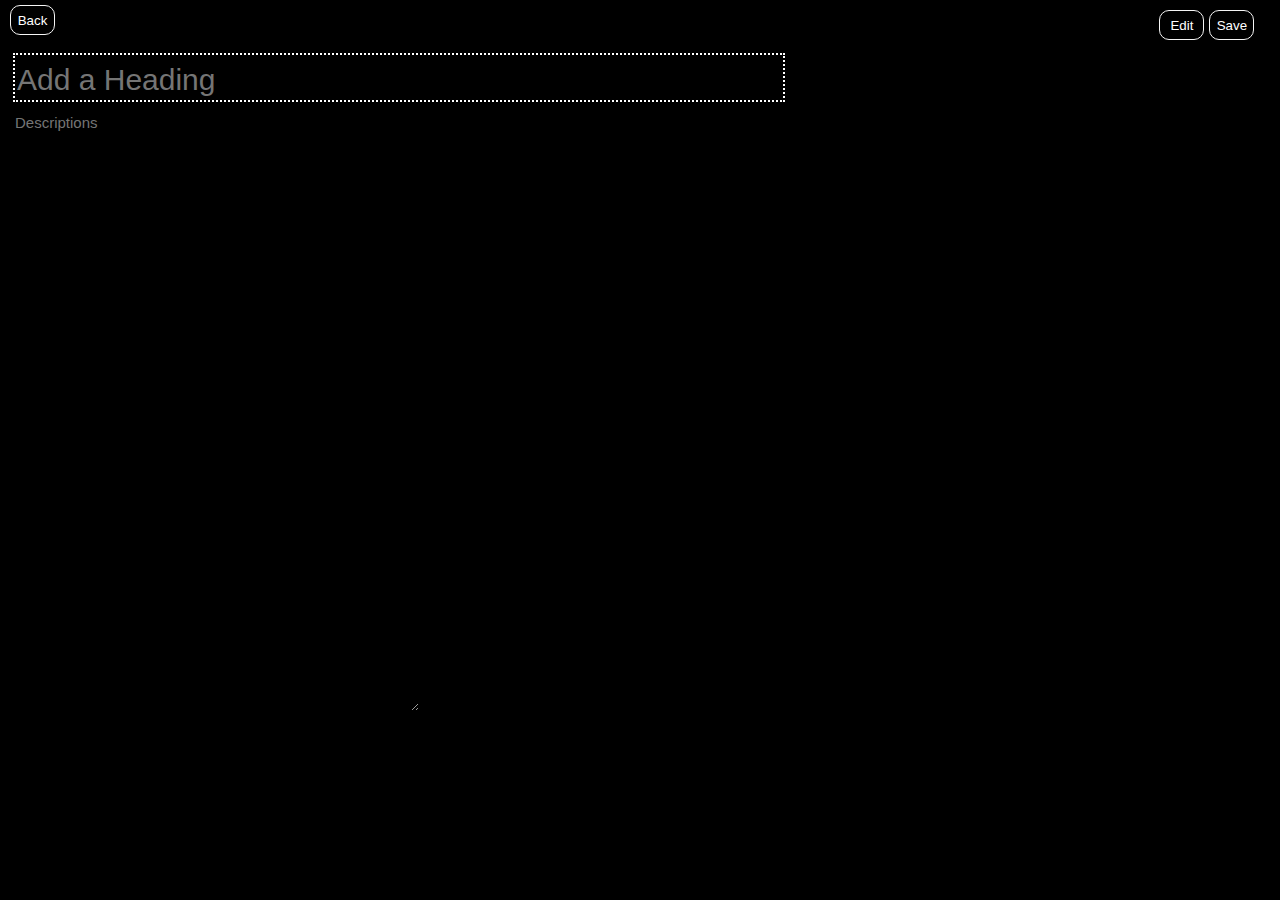
<file: index.html>
<!DOCTYPE html>
<html lang="en">
<head>
  <meta charset="UTF-8">
  <meta http-equiv="X-UA-Compatible" content="IE=Edge">
  <meta name="viewport" content="width=device-width, initial-scale=1">

  <title>HTML</title>
  
  <!-- HTML -->
  

  <!-- Custom Styles -->
  <link rel="stylesheet" href="style.css">
</head>

<body>
  <div class="container">
        <header>
            <div class="back">
                <button onclick="back()">Back</button>
            </div>
            
            <div class="save">
       <button onclick="edit()" id="edd">Edit</button>
       <button onclick="save()" id="ell">Save</button>
            </div>
        </header>
        
        <main>
           <div class="area">
    <input type="text" placeholder="Add a Heading" id="head">
    <textarea rows="35" cols="43" placeholder="Descriptions" id="text"></textarea>
            </div>
           
           <div class="clear">
    <button onclick="trash()" id="burn">Clear</button>
           </div>
        </main>
    </div>
    
    
  <script src="main.js"></script>
</body>
</html>
</file>
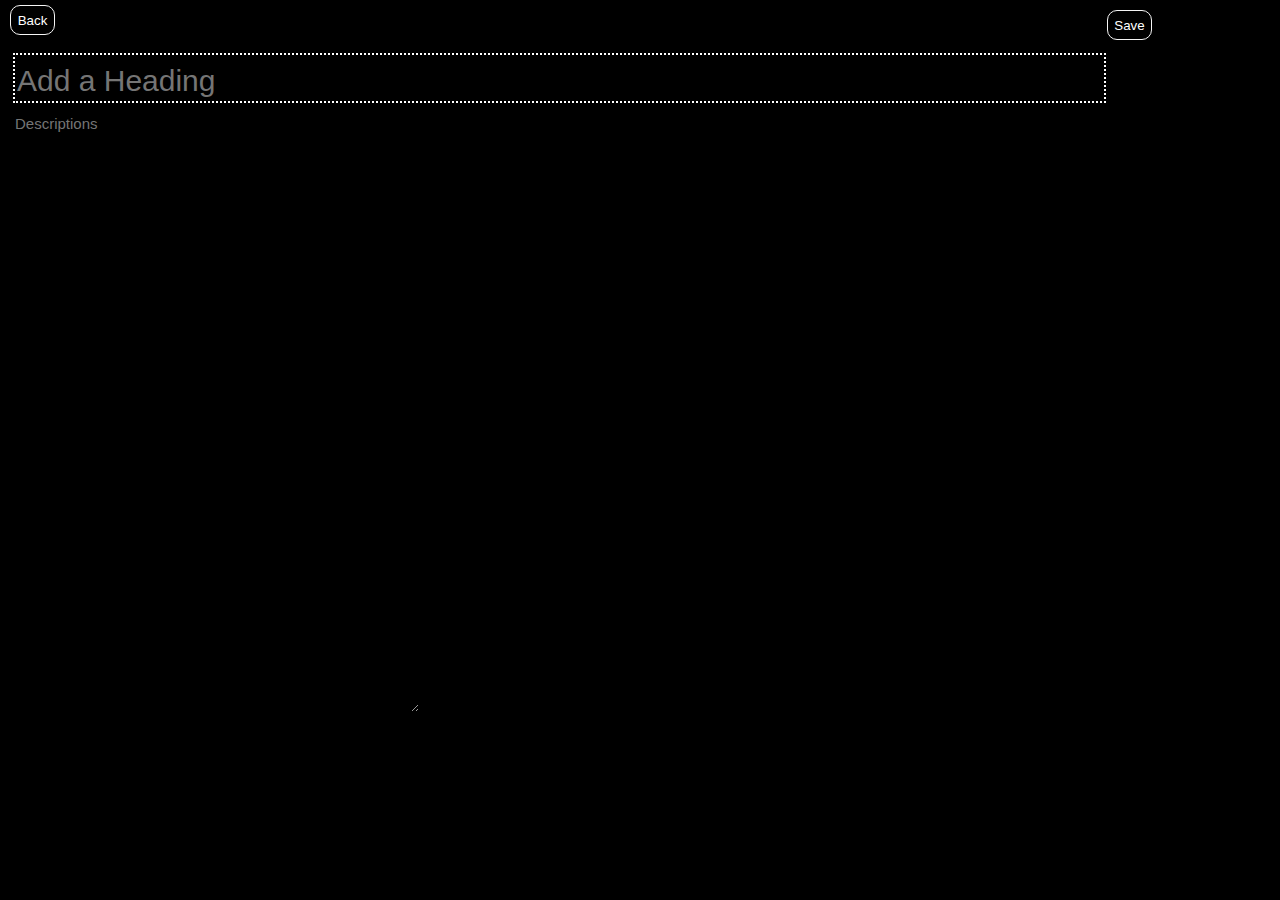
<file: text.html>
<!DOCTYPE html>
<html lang="en">
<head>
  <meta charset="UTF-8">
  <meta http-equiv="X-UA-Compatible" content="IE=Edge">
  <meta name="viewport" content="width=device-width, initial-scale=1">
  <title>HTML</title>
  <link rel="stylesheet" href="text.css">
</head>
<body>
  <div class="container">
        <header>
            <div class="back">
                <button onclick="back()">Back</button>
            </div>
            
            <div class="save">
       <button onclick="edit()" id="edd">Edit</button>
       <button onclick="save()" id="ell">Save</button>
            </div>
        </header>
        
        <main>
           <div class="area">
    <input type="text" placeholder="Add a Heading" id="head">
    <textarea rows="35" cols="43" placeholder="Descriptions" id="text"></textarea>
            </div>
           
           <div class="clear">
    <button onclick="trash()" id="burn">Clear</button>
           </div>
        </main>
    </div>
    
    
  <script src="text.js"></script>
</body>
</html>
</file>
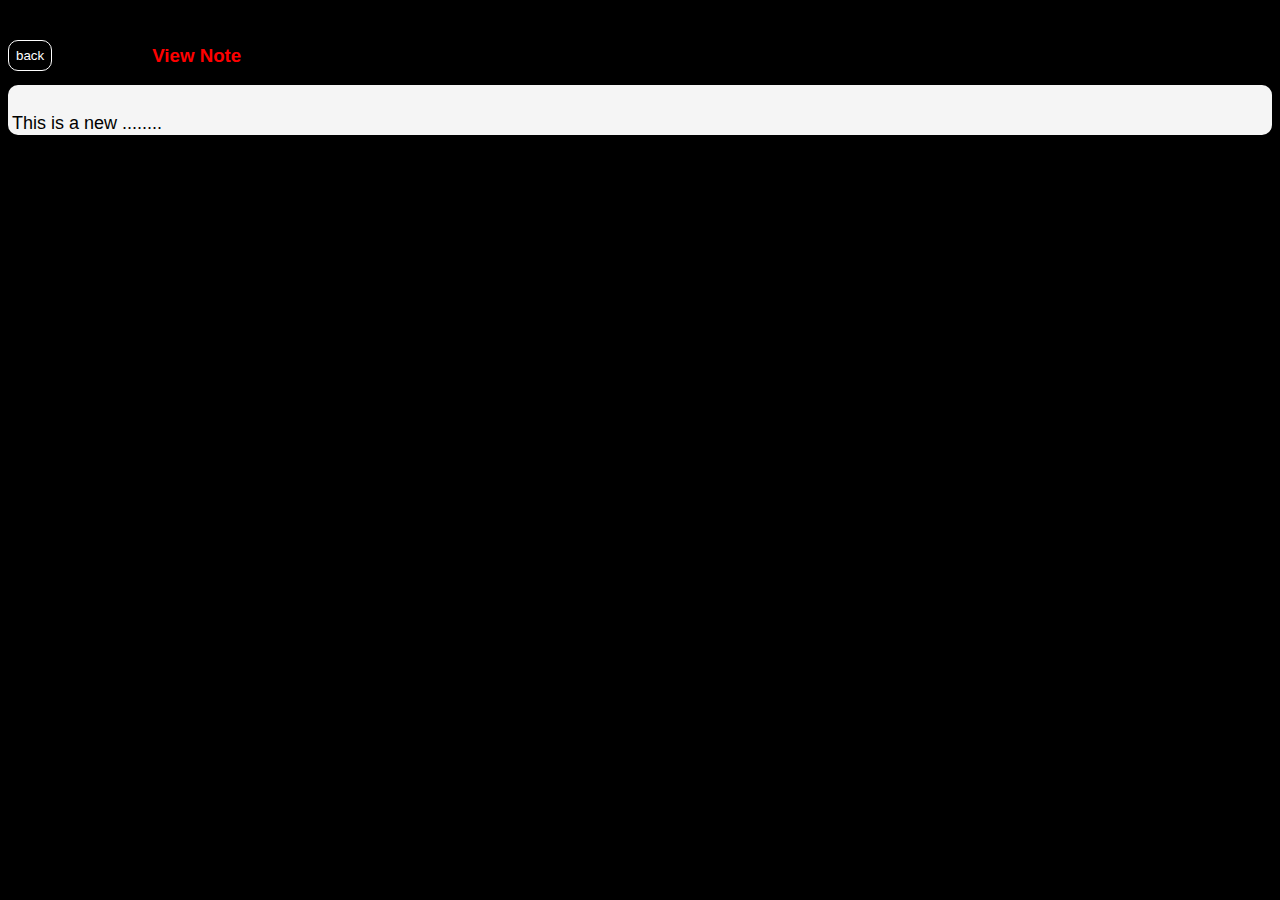
<file: view.html>
<!DOCTYPE html>
<html>

<head>
  <meta charset="UTF-8">
  <meta name="viewport" content="width=device-width, initial-scale=1">
  <title></title>
  <<link rel="stylesheet" href="view.css">
</head>
<body>
  
  <div class="box">
        <div class="hell">
            <button>back</button>
            <h3>View Note</h3>
            
        </div>
        
     <div class="notes">
     <button onclick="addnew()">
         <h5 id="newHead"></h5>
         <p id="newText">This is a new ........</p>
     </button>
   </div> 
   
   
     
   
   
    </div>
    
    <script src="view.js">
    </script>
</body>
</html>
</file>
<file: style.css>
body {
    background: black;
    color: white;
    height: 100%;
    width: 100%;
}
header{
    display: flex;
    justify-content: space-between;
    padding: 5px;
    position: fixed;
    z-index:1000;
    width: 98%;
    top: 0;
    left: 0;
    height: 30px;
    background: black;
    margin-left: 5px;  
}
.save{
    margin-right:10px;
}
button{
    height: 30px;
    width: 45px;
    border:1px solid whitesmoke;
    outline:none;
    border-radius: 10px;
    background: transparent;
    color:white;
}
main{
   
    height: 90%;
    display:grid;
    position: absolute;
    margin-top:40px;
}
.area{
    height: 100%;
    padding: 5px;
 }
.area input{
    height:5%;
    width: 95%;
    padding-top:7px;
    color: white;
    font-size:30px;
    margin-bottom:10px;
    background: none;
    outline:none;
   border:2px dotted white;
   overflow:hidden;
}
.save {
    width: 100px;
    display:flex;
   justify-content: flex-end;
    margin:5px;
}
input ::placeholder{
    color: white;
    font-size:30px;
}
textarea{ 
    background:none;
    color: white;
    overflow:auto;
    border:none;
    font-size:15px;
    outline:none;
    font-family:sans-serif;
}
textarea ::placeholder{
    color: red;
} 
.clear{
    display:flex;
    justify-content: flex-end;
    margin-right: 5px;
}
.clear #burn{
    display:none;
}
#edd{
    
    margin-right:5px;
}
#ell{
    margin-right:5px;
}
</file>
<file: text.css>
body {
    background: black;
    color: white;
    height: 100%;
    max-width:100%;
}
header{
    display: flex;
    justify-content: space-between;
    padding: 5px;
    position: fixed;
    z-index:1000;
    width: 90%;
    top: 0;
    left: 0;
    height: 30px;
    background: black;
    margin-left: 5px;  
}
.save{
    margin-right:10px;
}
button{
    height: 30px;
    width: 45px;
    border:1px solid whitesmoke;
    outline:none;
    border-radius: 10px;
    background: transparent;
    color:white;
}
main{
    height: 85%;
    position: relative;
    display:grid;
    position: absolute;
    margin-top:40px;
    width:90%;
}
.area{
    height: 100%;
    padding: 5px;
 }
.area input{
    height:5%;
    width: 95%;
    padding-top:7px;
    color: white;
    font-size:30px;
    margin-bottom:10px;
    background: none;
    outline:none;
   border:2px dotted white;
   overflow:hidden;
}
.save {
    width: 100px;
    display:flex;
   justify-content: flex-end;
    margin:5px;
}
input ::placeholder{
    color: white;
    font-size:30px;
}
textarea{ 
    background:none;
    color: white;
    overflow:auto;
    border:none;
    font-size:15px;
    outline:none;
    font-family:sans-serif;
}
textarea ::placeholder{
    color: red;
} 
.clear{
    display:flex;
    justify-content: flex-end;
    margin-right: 5px;

    position: absolute;
    bottom:0;
    right:0;
}
.clear #burn{
    display:none;
}
#edd{
    display: none;
    margin-right:5px;
}
#ell{
    margin-right:5px;
}
</file>
<file: view.css>
body {
    background: black;
    font-family:sans-serif;
}
.hell{
    display:flex;
    align-items:center;
}
.hell h3{
    color: red;
    margin-left:100px;
}
.hell button{
    padding:7px;
    background: none;
    border: 1px solid white;
    outline:none;
    border-radius: 10px;
    color: white;
}
.notes{
    background: re;
    height:10%;
    width: 100%;
}
.notes button{
    width: 100%;
    height:50px;
    position: relative;
    padding: 0;
    margin: 0;
    margin-bottom: 10px;
    border-radius: 10px;
    border:none;
    outline:none;
    background: whitesmoke;
}
button h5{
    position: absolute;
    top:-40px;
    left:4px;
    font-size:25px;

}
button p{
    position: absolute;
    top:10px;
    left: 4px;
    font-size:18px;
}
</file>
